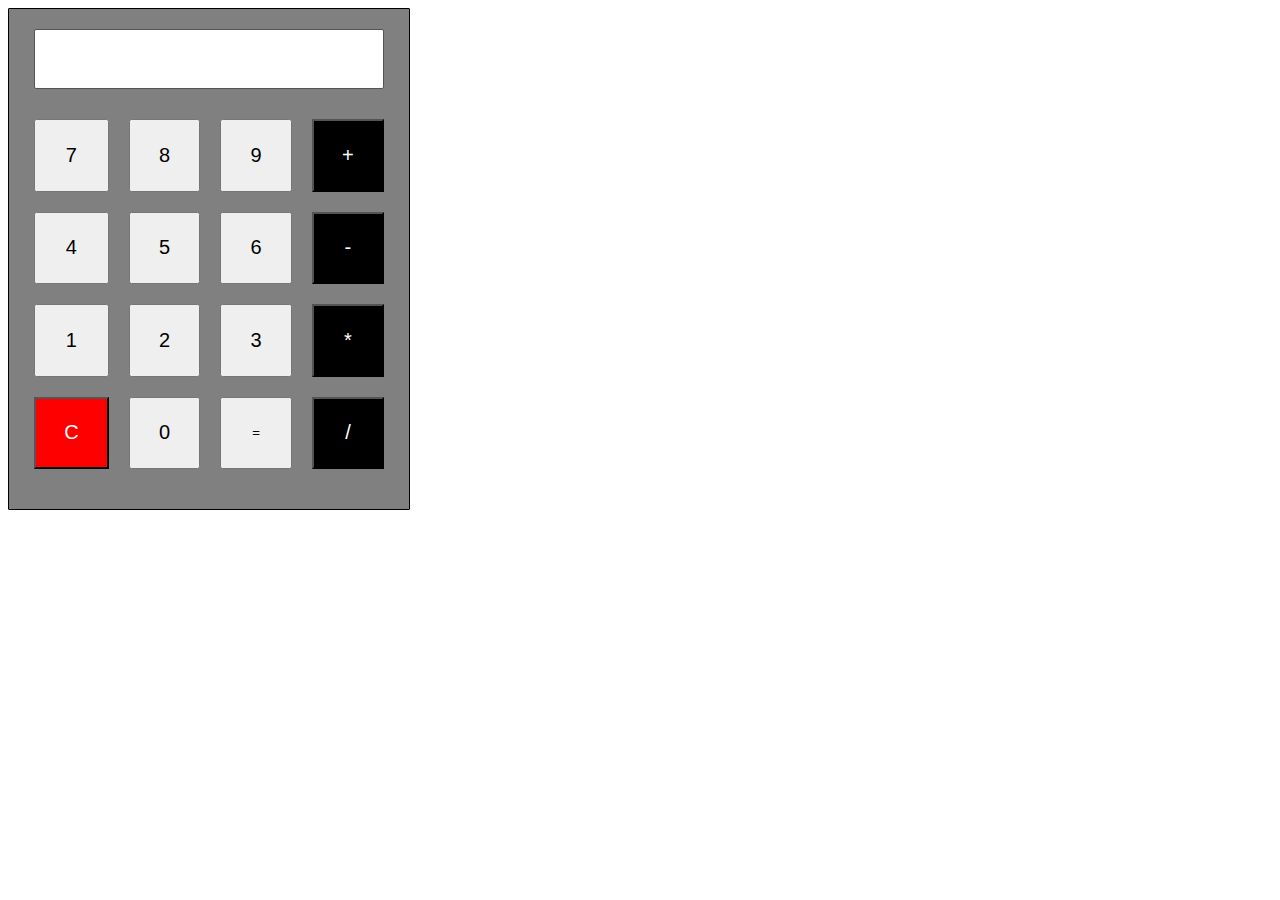
<file: index.html>
<html>
    <head>
        <meta charset="utf-8" />
        <title>Calculator</title>
        <link rel="stylesheet" href="styles.css">
    </head>
    <body>
        <div class="calculator">
            <div class="display">
                <input class="screen" id="result" disabled></input>
            </div>
            <div class="buttons">
                <button class="number">7</button>
                <button class="number">8</button>
                <button class="number">9</button>
                <button class="operations">+</button>
                <button class="number">4</button>
                <button class="number">5</button>
                <button class="number">6</button>
                <button class="operations">-</button>
                <button class="number">1</button>
                <button class="number">2</button>
                <button class="number">3</button>
                <button class="operations">*</button>
                <button class="clear">C</button>   
                <button class="number">0</button>
                <button class="answer" onclick="getAnswer()">=</button>
                <button class="operations">/</button>
            </div>
        </div>
        <script src="script.js"></script>
    </body>
</html>
</file>
<file: styles.css>
.calculator {
    height: 500px;
    width: 400px;
    border: 1px solid black;
    border-radius: 1px;
    border-style: solid;
    background-color: gray;
}

.screen {
    height: 60px;
    width: 350;
    border: 1px solid;
    border-radius: 2px;
    border-style: solid;
    font-size: 50;
    margin-top: 20px;
    margin-left: 25px;
    margin-bottom: 20px;
    background-color: white;
}

.buttons {
    height: 350px;
    width: 350px;
    display: grid;
    grid-template-columns: auto auto auto auto;
    padding: 10px;
    column-gap: 20px;
    row-gap: 20px;
    margin: auto;
}

.buttons .number {
    font-size:20px
}

.buttons .operations, #value {
    background-color: black;
    color: white;
    font-size: 20px;
}

.buttons .clear {
    background-color: red;
    color: white;
    font-size: 20px;
    padding: none;
}
</file>
